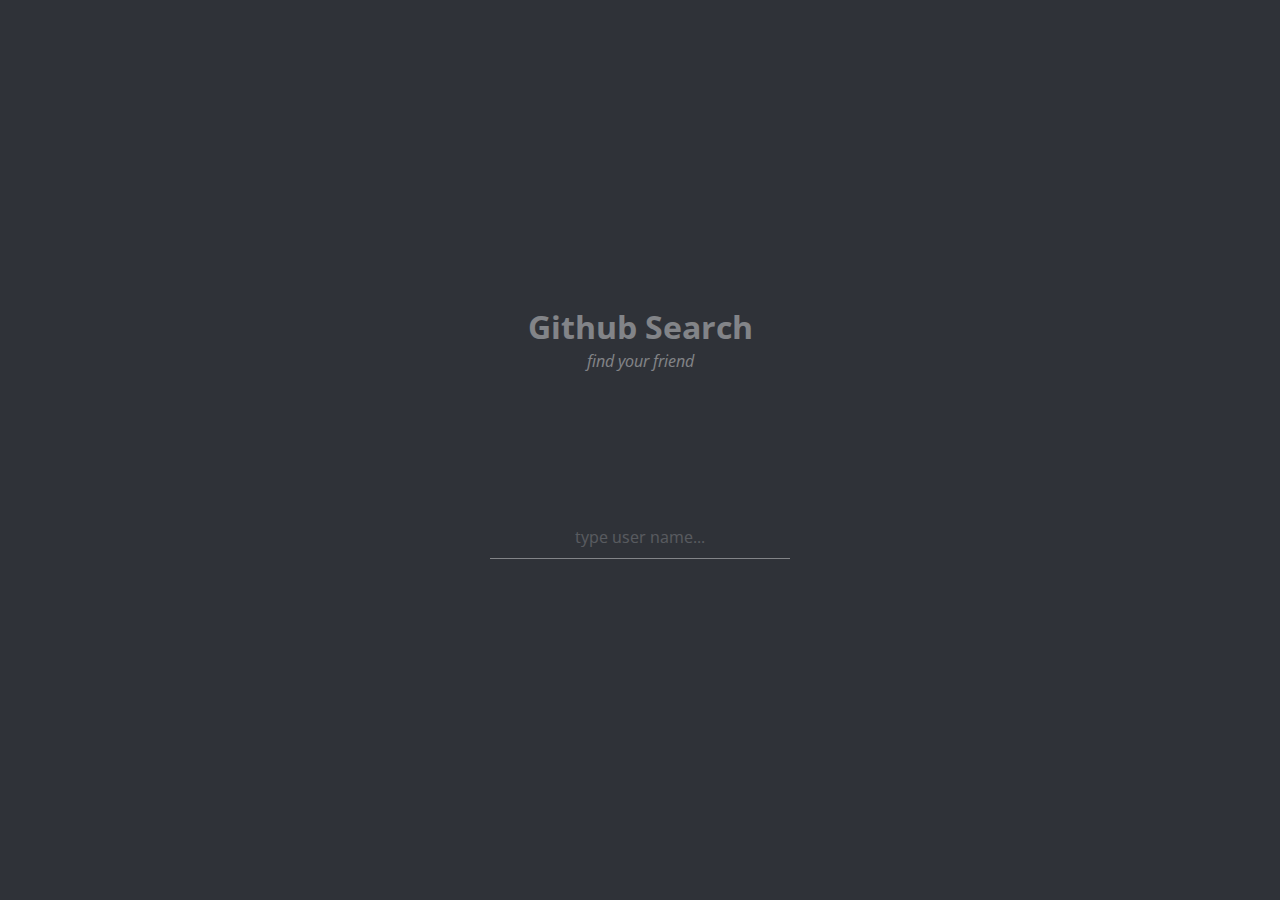
<file: index.html>
<!DOCTYPE html>
<html lang="en">

<head>
  <meta charset="UTF-8" />
  <meta name="viewport" content="width=device-width, initial-scale=1.0" />
  <meta http-equiv="X-UA-Compatible" content="ie=edge" />
  <title>Github Search</title>
  <meta name="description" content="Find your friend" />

  <!-- Title -->
  <meta property="og:title" content="Github Search" />
  <!-- OPTIONAL description. 2-4 sentences. -->
  <meta property="og:description" content="Find your friend" />
  <!-- full url with http(s) ie. full repo path -->
  <meta property="og:url" content="https://sasinskil.github.io/github-search/" />
  <!-- full url to the image with http(s) ie. full repo + cover.png path Facebook suggests at least 1200 x 630. -->
  <meta property="og:image" content="https://sasinskil.github.io/github-search/assets/img/cover.png" />
  
  <meta name="apple-mobile-web-app-capable" content="yes" />

  <link rel="stylesheet" href="css/main.css" />
</head>

<body>
  <main class="main">
    <header class="heading heading--js">
      <h1 class="heading__title">Github Search</h1>
      <span class="heading__span">find your friend</span>
      <div class="heading__search search">
        <p class="search__wrapper">
          <label class="search__label" for="user-name"><br>
            <input class="search__input search__input--js" id="user-name" name="user-name" type="text"
              placeholder="type user name..."></label>
        </p>
      </div>
    </header>
    <div class="lds-dual-ring lds-dual-ring--js">
    </div>
    <section class="results results--js">
      <h2 class="results__title">Your results</h2>
      <div class="results__content">
        <ul class="results__list results__list--js"></ul>
        <button class="results__button results__button--js">Try again</button>
      </div>
    </section>
  </main>

  <script src="js/main.js"></script>
</body>

</html>
</file>
<file: css/main.css>
/*! normalize.css v8.0.1 | MIT License | github.com/necolas/normalize.css */
/* Document
   ========================================================================== */
/**
 * 1. Correct the line height in all browsers.
 * 2. Prevent adjustments of font size after orientation changes in iOS.
 */
@import url("https://fonts.googleapis.com/css?family=Open+Sans:400,700&display=swap&subset=latin-ext");
html {
  line-height: 1.15;
  /* 1 */
  -webkit-text-size-adjust: 100%;
  /* 2 */ }

/* Sections
   ========================================================================== */
/**
 * Remove the margin in all browsers.
 */
body {
  margin: 0; }

/**
 * Render the `main` element consistently in IE.
 */
main {
  display: block; }

/**
 * Correct the font size and margin on `h1` elements within `section` and
 * `article` contexts in Chrome, Firefox, and Safari.
 */
h1 {
  font-size: 2em;
  margin: 0.67em 0; }

/* Grouping content
   ========================================================================== */
/**
 * 1. Add the correct box sizing in Firefox.
 * 2. Show the overflow in Edge and IE.
 */
hr {
  -webkit-box-sizing: content-box;
          box-sizing: content-box;
  /* 1 */
  height: 0;
  /* 1 */
  overflow: visible;
  /* 2 */ }

/**
 * 1. Correct the inheritance and scaling of font size in all browsers.
 * 2. Correct the odd `em` font sizing in all browsers.
 */
pre {
  font-family: monospace, monospace;
  /* 1 */
  font-size: 1em;
  /* 2 */ }

/* Text-level semantics
   ========================================================================== */
/**
 * Remove the gray background on active links in IE 10.
 */
a {
  background-color: transparent; }

/**
 * 1. Remove the bottom border in Chrome 57-
 * 2. Add the correct text decoration in Chrome, Edge, IE, Opera, and Safari.
 */
abbr[title] {
  border-bottom: none;
  /* 1 */
  text-decoration: underline;
  /* 2 */
  -webkit-text-decoration: underline dotted;
          text-decoration: underline dotted;
  /* 2 */ }

/**
 * Add the correct font weight in Chrome, Edge, and Safari.
 */
b,
strong {
  font-weight: bolder; }

/**
 * 1. Correct the inheritance and scaling of font size in all browsers.
 * 2. Correct the odd `em` font sizing in all browsers.
 */
code,
kbd,
samp {
  font-family: monospace, monospace;
  /* 1 */
  font-size: 1em;
  /* 2 */ }

/**
 * Add the correct font size in all browsers.
 */
small {
  font-size: 80%; }

/**
 * Prevent `sub` and `sup` elements from affecting the line height in
 * all browsers.
 */
sub,
sup {
  font-size: 75%;
  line-height: 0;
  position: relative;
  vertical-align: baseline; }

sub {
  bottom: -0.25em; }

sup {
  top: -0.5em; }

/* Embedded content
   ========================================================================== */
/**
 * Remove the border on images inside links in IE 10.
 */
img {
  border-style: none; }

/* Forms
   ========================================================================== */
/**
 * 1. Change the font styles in all browsers.
 * 2. Remove the margin in Firefox and Safari.
 */
button,
input,
optgroup,
select,
textarea {
  font-family: inherit;
  /* 1 */
  font-size: 100%;
  /* 1 */
  line-height: 1.15;
  /* 1 */
  margin: 0;
  /* 2 */ }

/**
 * Show the overflow in IE.
 * 1. Show the overflow in Edge.
 */
button,
input {
  /* 1 */
  overflow: visible; }

/**
 * Remove the inheritance of text transform in Edge, Firefox, and IE.
 * 1. Remove the inheritance of text transform in Firefox.
 */
button,
select {
  /* 1 */
  text-transform: none; }

/**
 * Correct the inability to style clickable types in iOS and Safari.
 */
button,
[type="button"],
[type="reset"],
[type="submit"] {
  -webkit-appearance: button; }

/**
 * Remove the inner border and padding in Firefox.
 */
button::-moz-focus-inner,
[type="button"]::-moz-focus-inner,
[type="reset"]::-moz-focus-inner,
[type="submit"]::-moz-focus-inner {
  border-style: none;
  padding: 0; }

/**
 * Restore the focus styles unset by the previous rule.
 */
button:-moz-focusring,
[type="button"]:-moz-focusring,
[type="reset"]:-moz-focusring,
[type="submit"]:-moz-focusring {
  outline: 1px dotted ButtonText; }

/**
 * Correct the padding in Firefox.
 */
fieldset {
  padding: 0.35em 0.75em 0.625em; }

/**
 * 1. Correct the text wrapping in Edge and IE.
 * 2. Correct the color inheritance from `fieldset` elements in IE.
 * 3. Remove the padding so developers are not caught out when they zero out
 *    `fieldset` elements in all browsers.
 */
legend {
  -webkit-box-sizing: border-box;
          box-sizing: border-box;
  /* 1 */
  color: inherit;
  /* 2 */
  display: table;
  /* 1 */
  max-width: 100%;
  /* 1 */
  padding: 0;
  /* 3 */
  white-space: normal;
  /* 1 */ }

/**
 * Add the correct vertical alignment in Chrome, Firefox, and Opera.
 */
progress {
  vertical-align: baseline; }

/**
 * Remove the default vertical scrollbar in IE 10+.
 */
textarea {
  overflow: auto; }

/**
 * 1. Add the correct box sizing in IE 10.
 * 2. Remove the padding in IE 10.
 */
[type="checkbox"],
[type="radio"] {
  -webkit-box-sizing: border-box;
          box-sizing: border-box;
  /* 1 */
  padding: 0;
  /* 2 */ }

/**
 * Correct the cursor style of increment and decrement buttons in Chrome.
 */
[type="number"]::-webkit-inner-spin-button,
[type="number"]::-webkit-outer-spin-button {
  height: auto; }

/**
 * 1. Correct the odd appearance in Chrome and Safari.
 * 2. Correct the outline style in Safari.
 */
[type="search"] {
  -webkit-appearance: textfield;
  /* 1 */
  outline-offset: -2px;
  /* 2 */ }

/**
 * Remove the inner padding in Chrome and Safari on macOS.
 */
[type="search"]::-webkit-search-decoration {
  -webkit-appearance: none; }

/**
 * 1. Correct the inability to style clickable types in iOS and Safari.
 * 2. Change font properties to `inherit` in Safari.
 */
::-webkit-file-upload-button {
  -webkit-appearance: button;
  /* 1 */
  font: inherit;
  /* 2 */ }

/* Interactive
   ========================================================================== */
/*
 * Add the correct display in Edge, IE 10+, and Firefox.
 */
details {
  display: block; }

/*
 * Add the correct display in all browsers.
 */
summary {
  display: list-item; }

/* Misc
   ========================================================================== */
/**
 * Add the correct display in IE 10+.
 */
template {
  display: none; }

/**
 * Add the correct display in IE 10.
 */
[hidden] {
  display: none; }

html {
  -webkit-box-sizing: border-box;
          box-sizing: border-box;
  font-size: 16px; }

*,
*:before,
*:after {
  -webkit-box-sizing: inherit;
          box-sizing: inherit; }

body {
  font-family: "Open Sans", sans-serif;
  background: #2f3238;
  opacity: 0.4;
  min-height: 100vh;
  padding: 1rem;
  display: -webkit-box;
  display: -ms-flexbox;
  display: flex;
  -webkit-box-orient: vertical;
  -webkit-box-direction: normal;
      -ms-flex-direction: column;
          flex-direction: column;
  -webkit-box-align: center;
      -ms-flex-align: center;
          align-items: center;
  -webkit-box-pack: center;
      -ms-flex-pack: center;
          justify-content: center; }

.main {
  position: relative;
  color: #fff;
  max-width: 700px;
  width: 100%;
  display: -webkit-box;
  display: -ms-flexbox;
  display: flex;
  -webkit-box-orient: vertical;
  -webkit-box-direction: normal;
      -ms-flex-direction: column;
          flex-direction: column;
  -webkit-box-pack: start;
      -ms-flex-pack: start;
          justify-content: flex-start;
  -webkit-box-align: center;
      -ms-flex-align: center;
          align-items: center; }

.heading {
  text-align: center;
  display: block; }
  .heading--hide {
    display: none; }
  .heading__title {
    margin: 0;
    padding: 0 0 0.4rem; }
  .heading__span {
    font-style: italic; }
  .heading__search,
  .heading .search {
    margin: 8rem 0 0;
    display: block;
    width: 100%;
    display: -webkit-box;
    display: -ms-flexbox;
    display: flex;
    -webkit-box-pack: center;
        -ms-flex-pack: center;
            justify-content: center;
    -webkit-box-align: end;
        -ms-flex-align: end;
            align-items: flex-end; }
    .heading__search__wrapper,
    .heading .search__wrapper {
      margin: 0; }
    .heading__search__input,
    .heading .search__input {
      color: #fff;
      background: none;
      border: none;
      width: 300px;
      padding: 0.7rem;
      border-bottom: 0.09rem solid #fff;
      text-align: center;
      margin-bottom: 2rem;
      -webkit-transition: -webkit-box-shadow 0.4s ease-in-out;
      transition: -webkit-box-shadow 0.4s ease-in-out;
      -o-transition: box-shadow 0.4s ease-in-out;
      transition: box-shadow 0.4s ease-in-out;
      transition: box-shadow 0.4s ease-in-out, -webkit-box-shadow 0.4s ease-in-out; }
      .heading__search__input:focus,
      .heading .search__input:focus {
        -webkit-box-shadow: 0px 0px 10px 1px;
                box-shadow: 0px 0px 10px 1px; }
      .heading__search__input::-webkit-input-placeholder,
      .heading .search__input::-webkit-input-placeholder {
        color: #fff;
        opacity: 0.5; }
      .heading__search__input::-moz-placeholder,
      .heading .search__input::-moz-placeholder {
        color: #fff;
        opacity: 0.5; }
      .heading__search__input:-ms-input-placeholder,
      .heading .search__input:-ms-input-placeholder {
        color: #fff;
        opacity: 0.5; }
      .heading__search__input::-ms-input-placeholder,
      .heading .search__input::-ms-input-placeholder {
        color: #fff;
        opacity: 0.5; }
      .heading__search__input::placeholder,
      .heading .search__input::placeholder {
        color: #fff;
        opacity: 0.5; }

.results {
  width: 100%;
  display: none;
  -webkit-box-orient: vertical;
  -webkit-box-direction: normal;
      -ms-flex-direction: column;
          flex-direction: column;
  -webkit-box-pack: center;
      -ms-flex-pack: center;
          justify-content: center;
  -webkit-box-align: center;
      -ms-flex-align: center;
          align-items: center; }
  .results--visible {
    display: -webkit-box;
    display: -ms-flexbox;
    display: flex; }
  .results__title {
    text-align: center;
    font-size: 2rem;
    margin-bottom: 3rem;
    position: relative; }
    .results__title::after {
      content: "";
      display: block;
      position: absolute;
      bottom: 0;
      left: 0;
      width: 40%;
      border-bottom: 0.1rem solid lightgray; }
  .results__content {
    width: 100%;
    display: -webkit-box;
    display: -ms-flexbox;
    display: flex;
    -webkit-box-orient: vertical;
    -webkit-box-direction: normal;
        -ms-flex-direction: column;
            flex-direction: column;
    -webkit-box-pack: center;
        -ms-flex-pack: center;
            justify-content: center;
    -webkit-box-align: center;
        -ms-flex-align: center;
            align-items: center; }
  .results__list {
    width: 100%;
    display: -ms-grid;
    display: grid;
    grid-template-columns: repeat(auto-fill, minmax(150px, 1fr));
    grid-gap: 1rem;
    padding: 0;
    max-height: 500px;
    overflow: auto;
    list-style: none; }
  .results__item {
    padding: 1rem; }
    .results__item:nth-child(even) {
      opacity: 0.7;
      text-align: right; }
    .results__item--strong {
      font-weight: bold;
      font-size: 1.1rem; }
  .results__link {
    text-decoration: none;
    font-style: italic;
    border-bottom: 1px solid #fff;
    color: #fff; }
  .results__button {
    border: none;
    background: none;
    border: 2px solid #fff;
    color: #fff;
    font-size: 0.9rem;
    font-weight: bold;
    margin: 3.5rem 0;
    padding: 0.7rem 3rem;
    position: relative;
    -webkit-transition: color 0.5s ease-in-out;
    -o-transition: color 0.5s ease-in-out;
    transition: color 0.5s ease-in-out;
    z-index: 1; }
    .results__button:hover {
      color: #2f3238; }
    .results__button:hover::before {
      width: 50%;
      -webkit-transform: translatex(-10%);
          -ms-transform: translatex(-10%);
              transform: translatex(-10%); }
    .results__button:hover::after {
      width: 50%;
      -webkit-transform: translatex(-90%);
          -ms-transform: translatex(-90%);
              transform: translatex(-90%); }
    .results__button::before {
      content: "";
      position: absolute;
      top: 0;
      left: 50%;
      height: 100%;
      width: 0%;
      -webkit-transform: translatex(-10%);
          -ms-transform: translatex(-10%);
              transform: translatex(-10%);
      background: #fff;
      -webkit-transition: width 0.5s ease-in-out;
      -o-transition: width 0.5s ease-in-out;
      transition: width 0.5s ease-in-out;
      z-index: -1; }
    .results__button::after {
      content: "";
      position: absolute;
      top: 0;
      left: 50%;
      height: 100%;
      width: 0%;
      -webkit-transform: translatex(-90%);
          -ms-transform: translatex(-90%);
              transform: translatex(-90%);
      background: #fff;
      -webkit-transition: width 0.5s ease-in-out;
      -o-transition: width 0.5s ease-in-out;
      transition: width 0.5s ease-in-out;
      z-index: -1; }

.lds-dual-ring {
  position: absolute;
  top: 50%;
  left: 50%;
  -webkit-transform: translate(-50%, -50%);
      -ms-transform: translate(-50%, -50%);
          transform: translate(-50%, -50%);
  display: none;
  width: 4rem;
  height: 4rem; }
  .lds-dual-ring--visible {
    display: block; }

.lds-dual-ring::after {
  content: " ";
  display: block;
  width: 3rem;
  height: 3rem;
  margin: 1px;
  border-radius: 50%;
  border: 5px solid #fff;
  border-color: #fff transparent #fff transparent;
  -webkit-animation: lds-dual-ring 1.2s linear infinite;
          animation: lds-dual-ring 1.2s linear infinite; }

@-webkit-keyframes lds-dual-ring {
  0% {
    -webkit-transform: rotate(0deg);
            transform: rotate(0deg); }
  100% {
    -webkit-transform: rotate(360deg);
            transform: rotate(360deg); } }

@keyframes lds-dual-ring {
  0% {
    -webkit-transform: rotate(0deg);
            transform: rotate(0deg); }
  100% {
    -webkit-transform: rotate(360deg);
            transform: rotate(360deg); } }

@media screen and (max-width: 640px) {
  html {
    font-size: 12px; }
  .heading__search__input,
  .heading .search__input {
    width: 200px; }
  .results__title {
    margin-bottom: 2rem; }
  .results__list {
    max-height: 320px; }
  .results__button {
    margin: 3rem 0 4rem 0;
    padding: 0.6rem 3rem; } }

/*# sourceMappingURL=main.css.map */
</file>
